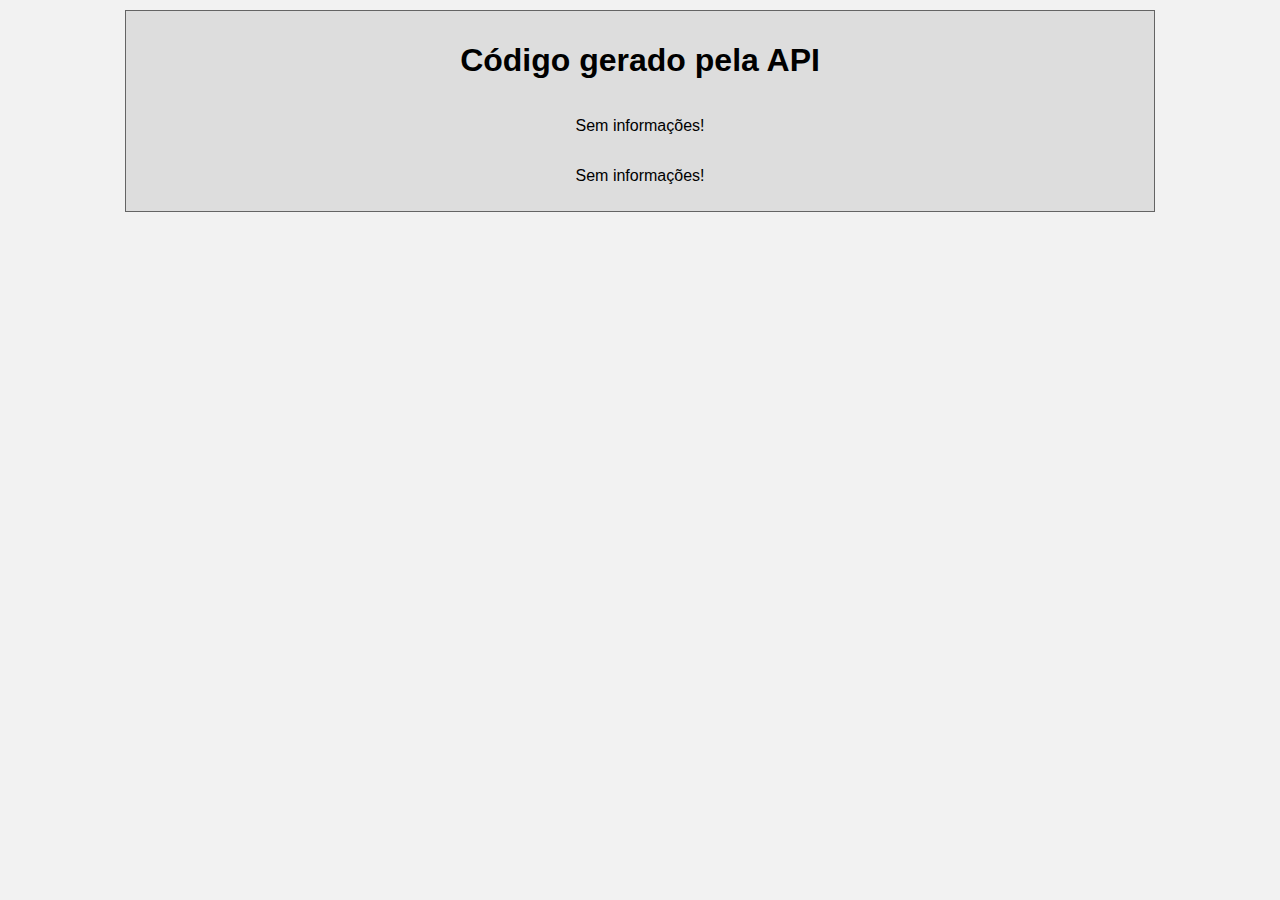
<file: index.html>
<!DOCTYPE html>
<html>

<head>
    <link rel="stylesheet" type="text/css" href="style.css">
    <meta charset="UTF-8">
    <title>Redirecionamento API</title>
</head>

<body>
    <div id="container">
        <h1>Código gerado pela API</h1>
        <p id="code"></p>
        <p id="state"></p>
    </div>

    <script src="scripts.js"></script>
</body>

</html>
</file>
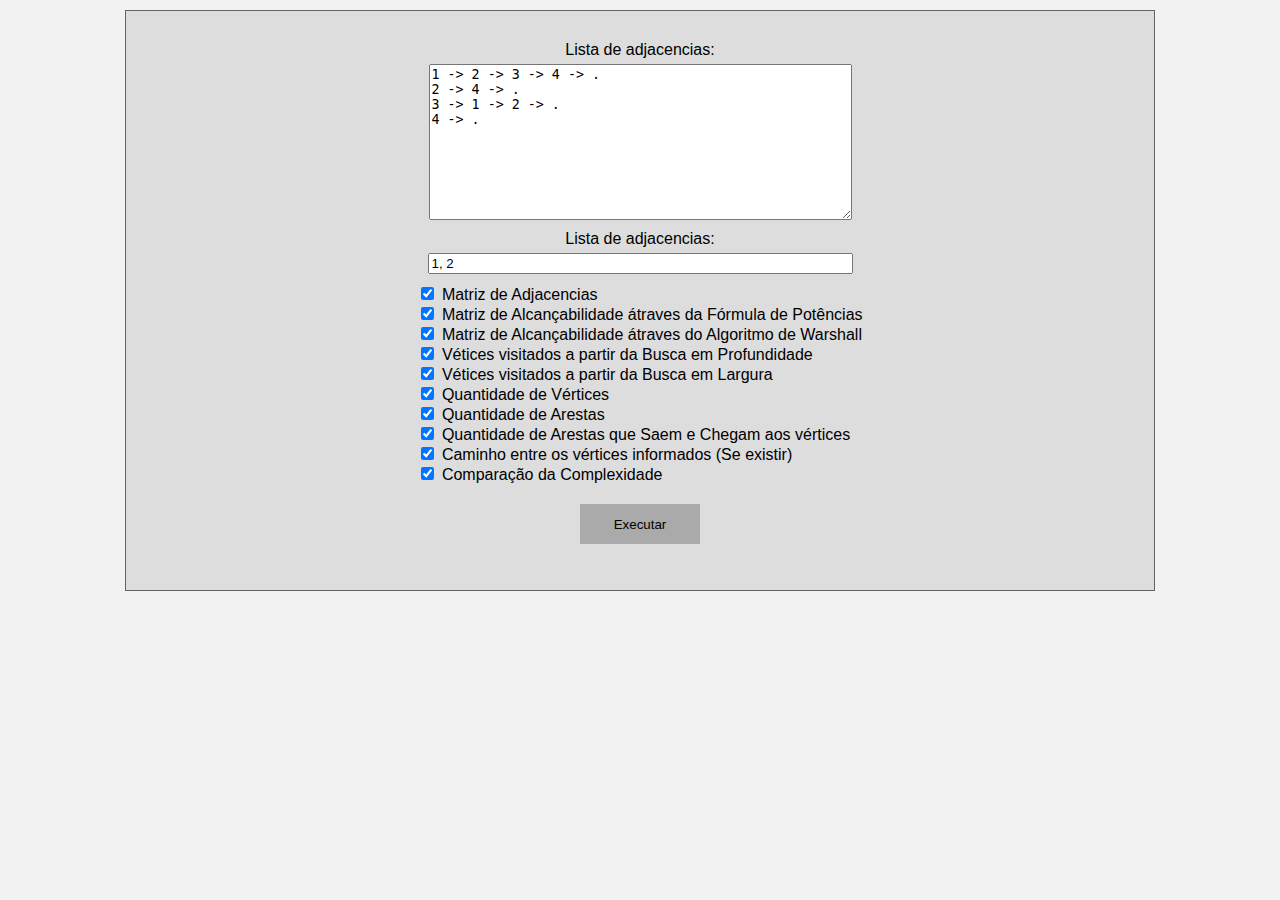
<file: main.html>
<!DOCTYPE html>
<html>
<head>
    <link rel="stylesheet" type="text/css" href="style.css">
    <meta charset="UTF-8">
</head>
<body>
    <div id="container">
        <div id="input-container" >
            <label for="adjacency-list" id="label" >Lista de adjacencias:</label>
            <textarea id="adjacency-list" placeholder="Digite aqui a lista de adjacencias..." rows="10" cols="50">
1 -> 2 -> 3 -> 4 -> .
2 -> 4 -> .
3 -> 1 -> 2 -> .
4 -> .
            </textarea>
            <label for="vertexes" id="label" >Lista de adjacencias:</label>
            <input id="vertexes" type="text" placeholder="Digite aqui um ou dois vértices..." size="50" value="1, 2" />
            <div id="selection-container">
                <div>
                    <input type="checkbox" checked id="adjacency-matrix"/>
                    <label for="adjacency-matrix">Matriz de Adjacencias</label>
                </div>
                <div>
                    <input type="checkbox" checked id="alcancability-matrix-power"/>
                    <label for="alcancability-matrix-power">Matriz de Alcançabilidade átraves da Fórmula de Potências</label>
                </div>
                <div>
                    <input type="checkbox" checked id="alcancability-matrix-warshall"/>
                    <label for="alcancability-matrix-warshall">Matriz de Alcançabilidade átraves do Algoritmo de Warshall</label>
                </div>
                <div>
                    <input type="checkbox" checked id="visited-vertexes-depth-search"/>
                    <label for="visited-vertexes-depth-search">Vétices visitados a partir da Busca em Profundidade</label>
                </div>
                <div>
                    <input type="checkbox" checked id="visited-vertexes-width-search"/>
                    <label for="visited-vertexes-width-search">Vétices visitados a partir da Busca em Largura</label>
                </div>
                <div>
                    <input type="checkbox" checked id="vertexes-amount"/>
                    <label for="vertexes-amount">Quantidade de Vértices</label>
                </div>
                <div>
                    <input type="checkbox" checked id="archs-amount"/>
                    <label for="archs-amount">Quantidade de Arestas</label>
                </div>
                <div>
                    <input type="checkbox" checked id="how-many-come-in-out"/>
                    <label for="how-many-come-in-out">Quantidade de Arestas que Saem e Chegam aos vértices</label>
                </div>
                <div>
                    <input type="checkbox" checked id="verify-and-get-route"/>
                    <label for="verify-and-get-route">Caminho entre os vértices informados (Se existir)</label>
                </div>
                <div>
                    <input type="checkbox" checked id="complexity"/>
                    <label for="complexity">Comparação da Complexidade</label>
                </div>
            </div>
            <div id="input-button">
                <button onCLick="readInputs()" id="button">Executar</button>
            </div>
        </div>
        <div id="output-container">
            <ul id="output-ul">
                <li id="adjacency-matrix-output-label" class="output-label"></li>
                <li id="adjacency-matrix-output" class="output-li"></li>

                <li id="alcancability-matrix-power-output-label" class="output-label"></li>
                <li id="alcancability-matrix-power-output" class="output-li"></li>

                <li id="alcancability-matrix-warshall-output-label" class="output-label"></li>
                <li id="alcancability-matrix-warshall-output" class="output-li"></li>

                <li id="visited-vertexes-depth-search-output-label" class="output-label"></li>
                <li id="visited-vertexes-depth-search-output" class="output-li"></li>

                <li id="visited-vertexes-width-search-output-label" class="output-label"></li>
                <li id="visited-vertexes-width-search-output" class="output-li"></li>

                <li id="vertexes-amount-output-label" class="output-label"></li>
                <li id="vertexes-amount-output" class="output-li"></li>

                <li id="archs-amount-output-label" class="output-label"></li>
                <li id="archs-amount-output" class="output-li"></li>

                <li id="how-many-come-in-out-output-label" class="output-label"></li>
                <li id="how-many-come-in-out-output" class="output-li"></li>

                <li id="verify-and-get-route-output-label" class="output-label"></li>
                <li id="verify-and-get-route-output" class="output-li"></li>

                <li id="complexity-output-label" class="output-label"></li>
                <li id="complexity-output" class="output-li"></li>

            </ul>
        </div>
    </div>

    <script src="scripts.js"></script>
</body>

</html>
</file>
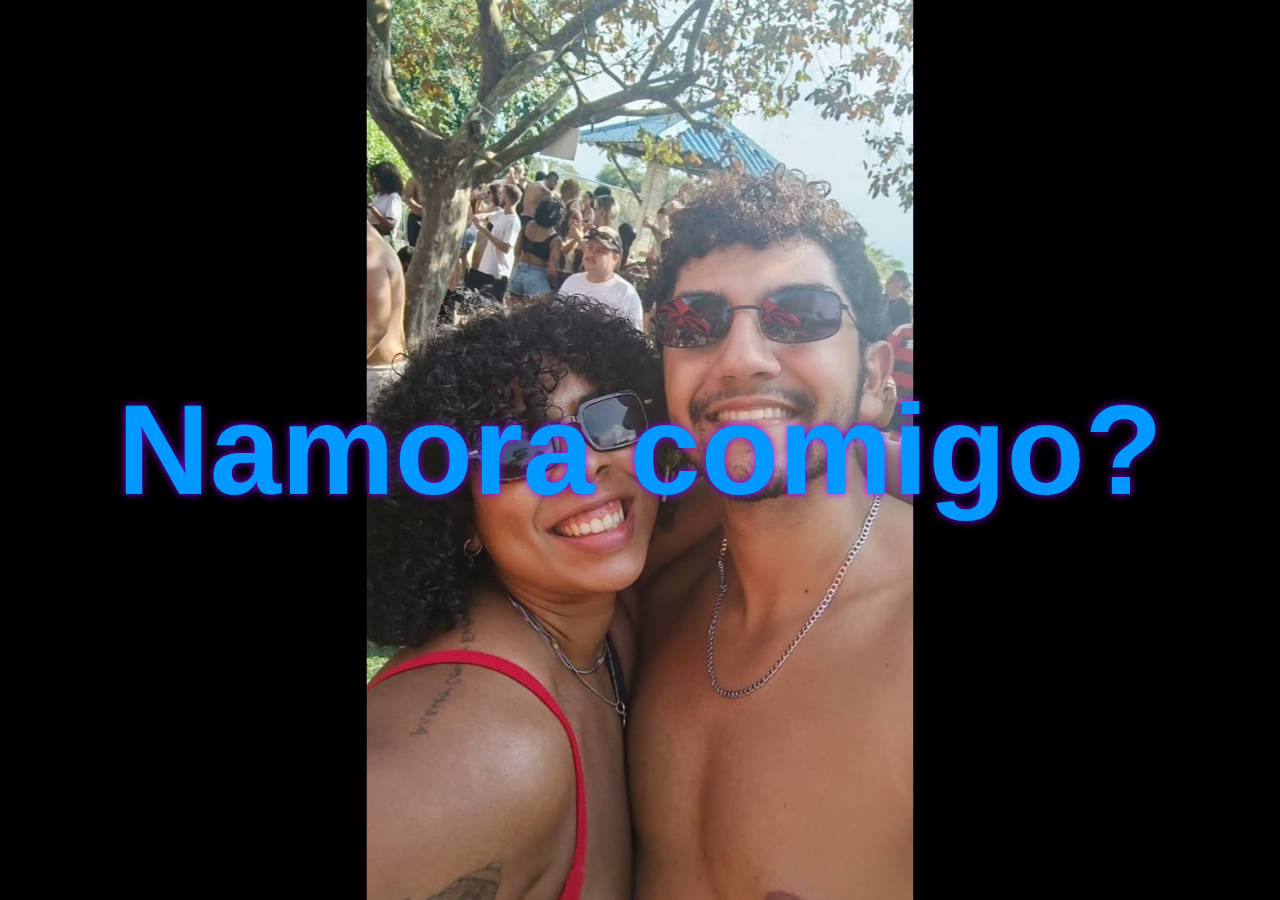
<file: pedido.html>
<!DOCTYPE html>
<html lang="pt-BR">
<head>
  <meta charset="utf-8" />
  <meta name="viewport" content="width=device-width,initial-scale=1" />
  <title>Namora comigo?</title>
  <style>
    *{box-sizing:border-box;margin:0;padding:0}
    html,body{height:100%;}

    .carousel{
      position:relative;
      width:100%;
      height:100vh;
      overflow:hidden;
      background:#000;
      display:flex;
      align-items:center;
      justify-content:center;
      touch-action: pan-y;
    }

    .slide{
      position:absolute;
      inset:0;
      display:flex;
      align-items:center;
      justify-content:center;
      opacity:0;
      transition:opacity 1200ms ease-in-out;
      pointer-events:none;
    }
    .slide.visible{opacity:1;pointer-events:auto}

    .slide img{
      height:100vh;
      width:auto;
      max-width:100vw;
      display:block;
      object-fit:cover;
      -webkit-user-drag: none;
      user-select: none;
      transform: scale(1);
      transition: transform 3s ease-in-out;
    }
    .slide.visible img{
      transform: scale(1.08);
    }

    .overlay{
      position:absolute;
      left:50%;
      top:50%;
      transform:translate(-50%,-50%);
      z-index:5;
      text-align:center;
      font-family: "Segoe UI", Roboto, "Helvetica Neue", Arial, sans-serif;
      font-weight: bold;
      white-space: nowrap; /* força tudo em uma linha */
      font-size: 10vw; /* tamanho máximo baseado na largura da tela */
      max-width: 95%; /* evita ultrapassar as bordas */
      animation: pulse 2s infinite;
      pointer-events:none;
      padding: 0.3em 0.6em;
      border-radius: 12px;
      color: #0099ff;
      text-shadow: 0 0 8px rgba(140, 0, 255, 0.9);
    }

    @keyframes pulse {
      0%, 100% { transform: translate(-50%,-50%) scale(1); }
      50% { transform: translate(-50%,-50%) scale(1.08); }
    }
  </style>
</head>
<body>

  <main class="carousel" aria-roledescription="carousel">

    <!-- 9 slides -->
    <div class="slide visible" data-index="0"><img src="img/1.jpg" alt="Foto 1"></div>
    <div class="slide" data-index="1"><img src="img/2.jpg" alt="Foto 2"></div>
    <div class="slide" data-index="2"><img src="img/3.jpg" alt="Foto 3"></div>
    <div class="slide" data-index="3"><img src="img/4.jpg" alt="Foto 4"></div>
    <div class="slide" data-index="4"><img src="img/5.jpg" alt="Foto 5"></div>
    <div class="slide" data-index="5"><img src="img/6.jpg" alt="Foto 6"></div>
    <div class="slide" data-index="6"><img src="img/7.jpg" alt="Foto 7"></div>
    <div class="slide" data-index="7"><img src="img/8.jpg" alt="Foto 8"></div>
    <div class="slide" data-index="8"><img src="img/9.jpg" alt="Foto 9"></div>

    <div class="overlay">Namora comigo?</div>

  </main>

  <script>
    (function(){
      const slides = Array.from(document.querySelectorAll('.slide'));
      const INTERVAL_MS = 3000;
      let current = 0;
      let timer = null;

      function show(i){
        slides.forEach((s,idx)=> s.classList.toggle('visible', idx===i));
        current = i;
      }

      function next(){ show((current + 1) % slides.length); }
      function prev(){ show((current - 1 + slides.length) % slides.length); }

      function startTimer(){ if(timer) return; timer = setInterval(next, INTERVAL_MS); }
      function stopTimer(){ if(!timer) return; clearInterval(timer); timer = null; }
      function resetTimer(){ stopTimer(); startTimer(); }

      const carousel = document.querySelector('.carousel');

      let startX = 0;
      let startY = 0;
      carousel.addEventListener('touchstart', (e)=>{
        startX = e.touches[0].clientX;
        startY = e.touches[0].clientY;
        stopTimer();
      }, {passive: true});

      carousel.addEventListener('touchend', (e)=>{
        const endX = e.changedTouches[0].clientX;
        const endY = e.changedTouches[0].clientY;
        const diffX = endX - startX;
        const diffY = endY - startY;
        if(Math.abs(diffX) > 40 && Math.abs(diffX) > Math.abs(diffY)){
          if(diffX > 0) prev(); else next();
        }
        resetTimer();
      });

      slides.forEach(s=>{
        const img = s.querySelector('img');
        if(img && !img.complete){ const tmp = new Image(); tmp.src = img.src; }
      });

      show(0);
      startTimer();

      window.addEventListener('keydown', (ev)=>{
        if(ev.key === 'ArrowRight') { next(); resetTimer(); }
        if(ev.key === 'ArrowLeft') { prev(); resetTimer(); }
      });

    })();
  </script>
</body>
</html>
</file>
<file: style.css>
body {
    padding: 10px;
    margin: 0px;
    display: flex;
    justify-content: center;
    align-items: center;
    font-family: 'Raleway', sans-serif;
    background-color: rgba(0,0,0,.05);
}
#container {
    display: flex;
    flex-direction: column;
    align-items: center;
    background-color: #ddd;
    width: 80%;
    height: 100%;
    margin: 0px;
    padding: 10px;
    border: 1px solid rgb(100, 100, 100);

}

h1 {
    text-align: center;
}

#input-container {
    width: fit-content;
    display: flex;
    flex-direction: column;
    justify-content: center;
    align-items: center;
    padding: 10px;
    margin: 0px;
    /* background-color: rgba(255,0,0,.5); */

}


#examples-container {
    width: 100%;
    /* background-color: blue; */
    display: flex;
    flex-direction: column;
    align-items: flex-start;
    margin: 0px;
    padding: 0px;
}
h2 {
    margin: 0px;
    font-size: 17pt;
}

#examples-li {
    margin: 0px;
    padding: 0px;
}

#label {
    margin-top: 10px;
    margin-bottom: 5px;
}

#selection-container {
    display: flex;
    flex-direction: column;
    justify-content: center;
    padding: 0px;
    margin: 10px 0px;
}

#button {
    height: 40px;
    width: 120px;
    margin: 10px 5px;
    background-color: #aaa;
    border-width: 0;
}

ul {
    list-style-type: none;
}

#separator {
    border-top: 1px solid #aaa;
    width: 100%
}

.output-label {
    font-size: 16pt;
    color: rgb(70, 70, 70);
}
.output-li {
    margin:10px 30px;
}
</file>
